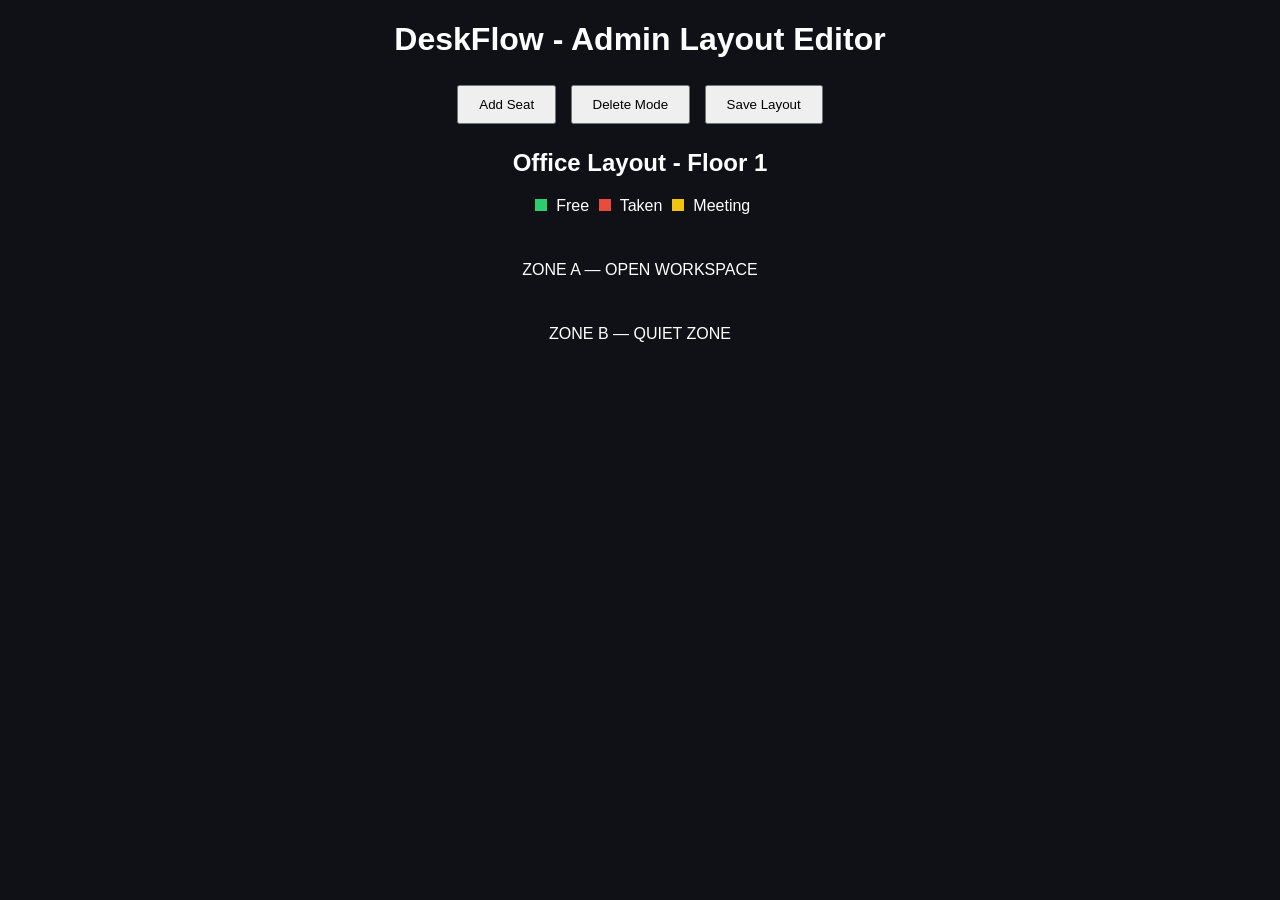
<file: index.html>
<!DOCTYPE html>
<html lang="en">
<head>
<meta charset="UTF-8">
<meta name="viewport" content="width=device-width, initial-scale=1.0">
<title>DeskFlow Layout Editor</title>
<link rel="stylesheet" href="style.css">
</head>

<body>

<h1>DeskFlow - Admin Layout Editor</h1>

<div class="controls">
    <button onclick="addSeat()">Add Seat</button>
    <button onclick="deleteSeatMode()">Delete Mode</button>
    <button onclick="saveLayout()">Save Layout</button>
</div>

<div class="header">
    <h2>Office Layout - Floor 1</h2>
    <div class="legend">
        <span class="dot free"></span> Free
        <span class="dot taken"></span> Taken
        <span class="dot meeting"></span> Meeting
    </div>
</div>

<div class="layout">
    <p class="zone-title">ZONE A — OPEN WORKSPACE</p>
    <div class="row" id="zoneA"></div>

    <p class="zone-title">ZONE B — QUIET ZONE</p>
    <div class="row" id="zoneB"></div>
</div>

<script src="script.js"></script>
</body>
</html>
</file>
<file: style.css>
body {
    margin: 0;
    font-family: Arial, sans-serif;
    background: #0f1117;
    color: #fff;
    text-align: center;
}

.controls {
    margin: 20px;
}

button {
    padding: 10px 20px;
    margin: 5px;
    cursor: pointer;
}

.layout {
    padding: 30px;
}

.row {
    display: flex;
    gap: 18px;
    margin-bottom: 30px;
    flex-wrap: wrap;
}

.seat {
    width: 70px;
    height: 70px;
    border-radius: 12px;
    display: flex;
    flex-direction: column;
    align-items: center;
    justify-content: center;
    cursor: pointer;
    transition: 0.3s;
}

/* STATES */
.free-seat {
    background: rgba(46, 204, 113, 0.2);
    border: 2px solid #2ecc71;
}

.taken-seat {
    background: rgba(231, 76, 60, 0.2);
    border: 2px solid #e74c3c;
}

.meeting-seat {
    background: rgba(241, 196, 15, 0.2);
    border: 2px solid #f1c40f;
}

.seat:hover {
    transform: scale(1.05);
}

.legend .dot {
    display: inline-block;
    width: 12px;
    height: 12px;
    margin: 0 5px;
}

.free { background: #2ecc71; }
.taken { background: #e74c3c; }
.meeting { background: #f1c40f; }
</file>
